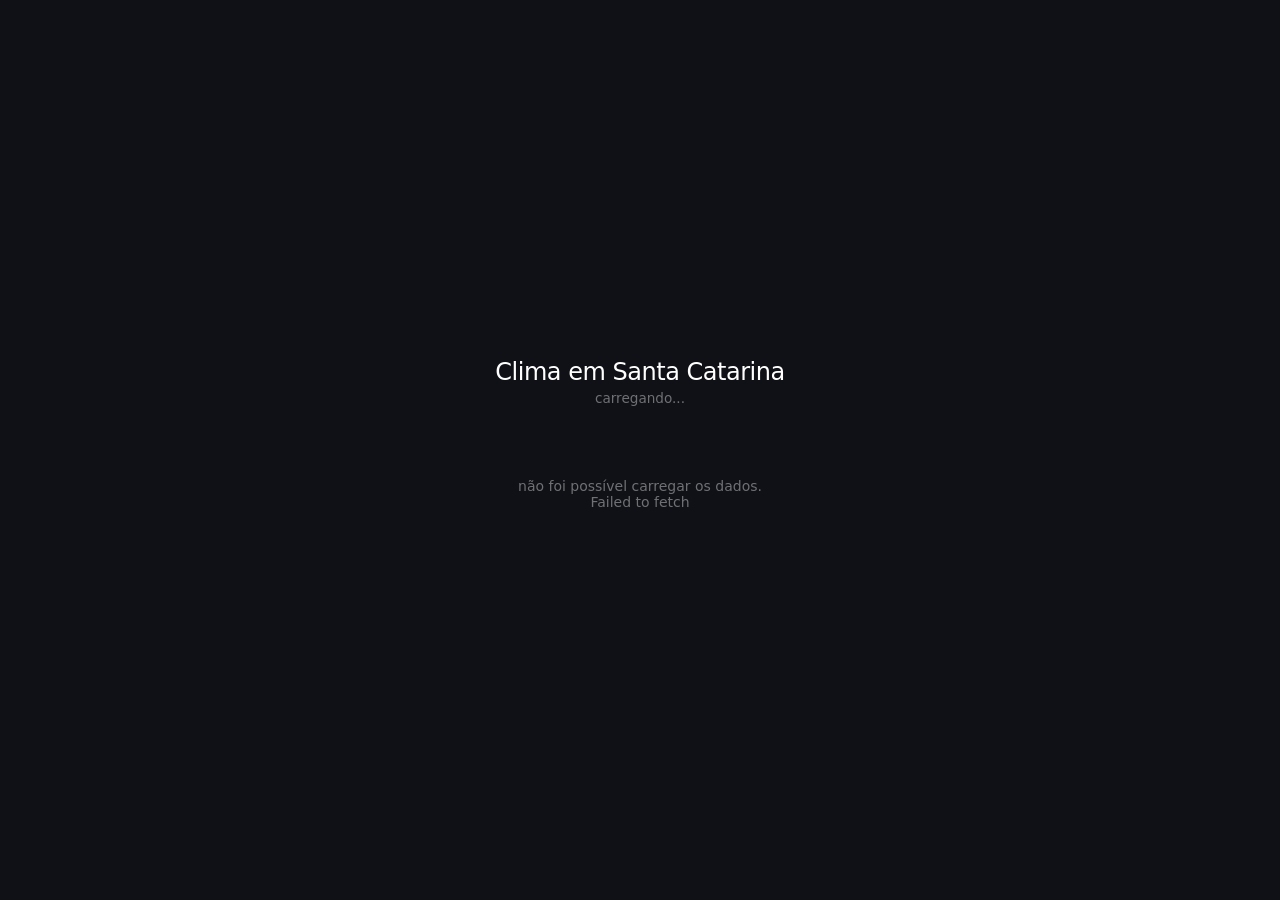
<file: APIclima/index.html>
<!DOCTYPE html>
<html lang="pt-BR">
<head>
  <meta charset="UTF-8" />
  <meta name="viewport" content="width=device-width, initial-scale=1.0" />
  <title>Clima — Santa Catarina</title>
  <link rel="stylesheet" href="style.css">
</head>
<body>

  <header>
    <h1>Clima em Santa Catarina</h1>
    <p id="ultima-atualizacao">carregando...</p>
  </header>

  <div class="grid" id="grid">
    <p class="status">buscando dados...</p>
  </div>

  <div id="painel-detalhe"></div>

  <script src="script.js"></script>

</body>
</html>
</file>
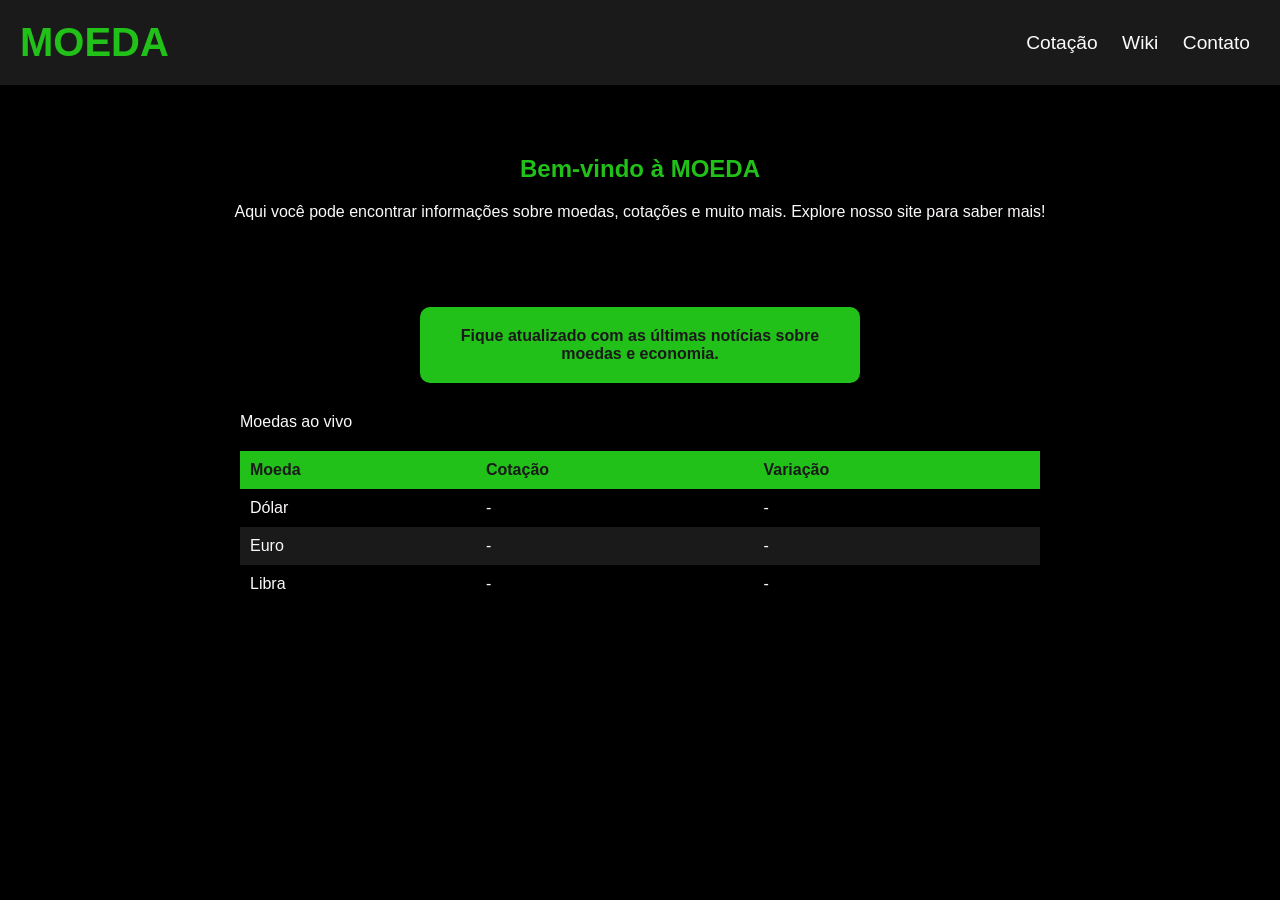
<file: APIcotação/index.html>
<!DOCTYPE html>
<html lang="en">
<head>
    <meta charset="UTF-8">
    <meta name="viewport" content="width=device-width, initial-scale=1.0">
    <link rel="stylesheet" href="Style.css">
    
    <title>Document</title>
</head>
<body>
    <!-- header o msm que div mas para identificar o cabeçalho da página -->
    <header>
        <h1>MOEDA</h1>
        <!-- nav o msm que div mas para identificar o menu da página -->
        <nav>
            <!-- nao vai ter link por enquanto-->
            <a href="#">Cotação</a>
            <a href="#">Wiki</a>
            <a href="#">Contato</a>
        </nav>
    </header>

    <section class="hero">
        <h2>Bem-vindo à MOEDA</h2>
        <p>Aqui você pode encontrar informações sobre moedas, cotações e muito mais. Explore nosso site para saber mais!</p>
    </section>

    <div class="content">
        <p>Fique atualizado com as últimas notícias sobre moedas e economia.</p>    
    </div>

    <section class="footer">
        <p>Moedas ao vivo</p> 
<!-- tabela de cotações -->
    <table>
        <!-- cabeçalho -->
        <thead>
            <tr>
                <th>Moeda</th>
                <th>Cotação</th>
                <th>Variação</th>
            </tr>
        </thead>
        <!-- corpo da tabela -->
        <tbody id="cotacoes">
            <tr>
                <td>Dólar</td>
                <td id="usd-price">-</td>
                <td id="usd-change" class="change">-</td>
            </tr>
            <tr>
                <td>Euro</td>
                <td id="eur-price">-</td>
                <td id="eur-change" class="change">-</td>
            </tr>
            <tr>
                <td>Libra</td>
                <td id="gbp-price">-</td>
                <td id="gbp-change" class="change">-</td>
            <!-- Adicione mais linhas conforme necessário -->
        </tbody>
    </section>    
    <!-- script para atualizar as cotações, para trabalbar com a API de cotações -->
    <script src="script.js"></script>
</body>
</html>
</file>
<file: APIclima/style.css>
﻿*, *::before, *::after { box-sizing: border-box; margin: 0; padding: 0; }

body {
  font-family: system-ui, sans-serif;
  background: #0f1117;
  color: #fff;
  min-height: 100vh;
  display: flex;
  flex-direction: column;
  align-items: center;
  justify-content: center;
  padding: 2rem 1rem;
}

header {
  text-align: center;
  margin-bottom: 2.5rem;
}

header h1 {
  font-size: 1.5rem;
  font-weight: 500;
  color: #fff;
  letter-spacing: -0.02em;
}

header p {
  font-size: 0.85rem;
  color: rgba(255,255,255,0.4);
  margin-top: 4px;
}

.grid {
  display: grid;
  grid-template-columns: repeat(auto-fit, minmax(140px, 1fr));
  gap: 12px;
  width: 100%;
  max-width: 640px;
}

.card {
  border-radius: 18px;
  padding: 1.25rem 1rem 1rem;
  cursor: pointer;
  border: none;
  text-align: left;
  width: 100%;
  transition: transform 0.18s, opacity 0.18s;
  position: relative;
  overflow: hidden;
}

.card:hover { transform: translateY(-4px); }
.card:active { transform: scale(0.97); }

.card-tubarao { background: linear-gradient(145deg, #2979d0, #1a4f8a); }
.card-floripa { background: linear-gradient(145deg, #1da873, #0d6047); }
.card-joinville { background: linear-gradient(145deg, #7b6ed6, #4a3fa3); }
.card-lages { background: linear-gradient(145deg, #d95f35, #8f3318); }

.card-label {
  font-size: 11px;
  font-weight: 500;
  letter-spacing: 0.06em;
  text-transform: uppercase;
  color: rgba(255,255,255,0.6);
  margin-bottom: 10px;
}

.card-temp {
  font-size: 2.4rem;
  font-weight: 500;
  color: #fff;
  line-height: 1;
  letter-spacing: -0.03em;
}

.card-unit {
  font-size: 1rem;
  color: rgba(255,255,255,0.5);
}

.card-time {
  font-size: 11px;
  color: rgba(255,255,255,0.45);
  margin-top: 8px;
}

.card-chevron {
  position: absolute;
  top: 1rem;
  right: 0.85rem;
  font-size: 18px;
  color: rgba(255,255,255,0.35);
  transition: transform 0.25s;
  line-height: 1;
}

.card.aberto .card-chevron { transform: rotate(180deg); }

.detalhe {
  display: none;
  width: 100%;
  max-width: 640px;
  align-self: stretch;
  background: rgba(255,255,255,0.05);
  border: 0.5px solid rgba(255,255,255,0.1);
  border-radius: 14px;
  padding: 1.1rem 1.25rem;
  margin-top: 4px;
  animation: slideDown 0.2s ease;
}

#painel-detalhe {
  width: 100%;
  max-width: 640px;
}

@keyframes slideDown {
  from { opacity: 0; transform: translateY(-6px); }
  to   { opacity: 1; transform: translateY(0); }
}

.detalhe.visivel { display: block; }

.detalhe-titulo {
  font-size: 13px;
  font-weight: 500;
  color: rgba(255,255,255,0.5);
  margin-bottom: 10px;
  text-transform: uppercase;
  letter-spacing: 0.05em;
}

.detalhe-linha {
  display: flex;
  justify-content: space-between;
  align-items: center;
  font-size: 14px;
  padding: 8px 0;
  border-bottom: 0.5px solid rgba(255,255,255,0.07);
  color: rgba(255,255,255,0.55);
}

.detalhe-linha:last-child { border-bottom: none; }

.detalhe-linha span:last-child {
  font-weight: 500;
  color: #fff;
}

.status {
  font-size: 14px;
  color: rgba(255,255,255,0.4);
  text-align: center;
  padding: 2rem 0;
}

@media (max-width: 480px) {
  .grid { grid-template-columns: 1fr 1fr; }
}
</file>
<file: APIcotação/Style.css>
body {
    /*font-family define a fonte */
    font-family: Arial, sans-serif;
    /*margin e padding definem a margem e o preenchimento da página */
    margin: 0;
    padding: 0;
    /*background-color define a cor de fundo da página */
    background-color: #000000;
    /*color define a cor do texto da página */
    color: #fcf9f9;
}

header {
    /*display flex define o tipo de exibição para ficarem alinhados lado a lado */
    display: flex;
    /*justify-content define o alinhamento horizontal dos elementos dentro do header */
    /*space-between define que os elementos serão distibuido primeiro a esquerda e depois a direita */
    justify-content: space-between;
    /*align-items define o alinhamento dentro do cabeçalho no centro ao longo do eixo vertical */   
    align-items: center;
    background-color: #1a1a1a;
    /*padding define o preenchimento interno do header */
    padding: 20px;
    text-align: center;
}

header h1 {
    /*font-size define o tamanho da fonte do título */
    font-size: 2.5em;
    margin: 0;
    color: #21c119;
}

header nav a {
    color: #fcfcfc;
    /*text-decoration define a decoração do texto, nesse caso sem sublinhado */
    text-decoration: none;
    margin: 0 10px;
    font-size: 1.2em;
}

.hero {
    padding: 50px 20px;
    text-align: center;
}

.hero h2 {
    color: #21c119;
}

.content {
    /*margin define a margem externa do conteúdo */
    margin: 20px auto;
    padding: 20px 20px;
    /*max-width define a largura máxima do conteúdo */
    max-width: 800px;
    text-align: center;
    background-color: #21c119;
    color: #1a1a1a;
    max-width: 400px;
    /*border-radius define o arredondamento dos cantos do conteúdo */
    border-radius: 10px;
    /*font-weight define a espressura da fonte do conteúdo, nesse caso negrito */
    font-weight: bold;
}

.content p {
    margin: 0;
}

.footer {
    margin: 30px auto;
    max-width: 800px;
}

table {
    /*width sempre vai ocupar 100% da largura disponível = a margem definida */
    width: 100%;
    /*border-collapse define que as bordas da tabela serão colapsadas, ou seja, não haverá espaço entre elas */
    border-collapse: collapse;
    /*margin define a margem externa da tabela */
    margin: 20px auto;
}

th, td{
    /*padding define o preenchimento interno das células da tabela */
    padding: 10px;
    text-align: left; 
}
th {
    /*background-color define a cor de fundo do cabeçalho da tabela */
    background-color: #21c119;
    color: #1a1a1a;
}
/*tr:nth-child(even) define que as linhas pares da tabela terão uma cor de fundo diferente */
/*pseudo seletores pode pesquisar pesquisar no mdn web docs por pseudo selectores*/
tr:nth-child(even) {
    /*background-color define a cor de fundo das linhas pares da tabela */
    background-color: #1a1a1a;
}

.changer {
    /*font-weight define a espessura da fonte, nesse caso negrito */
    font-weight: 900;
}
</file>
